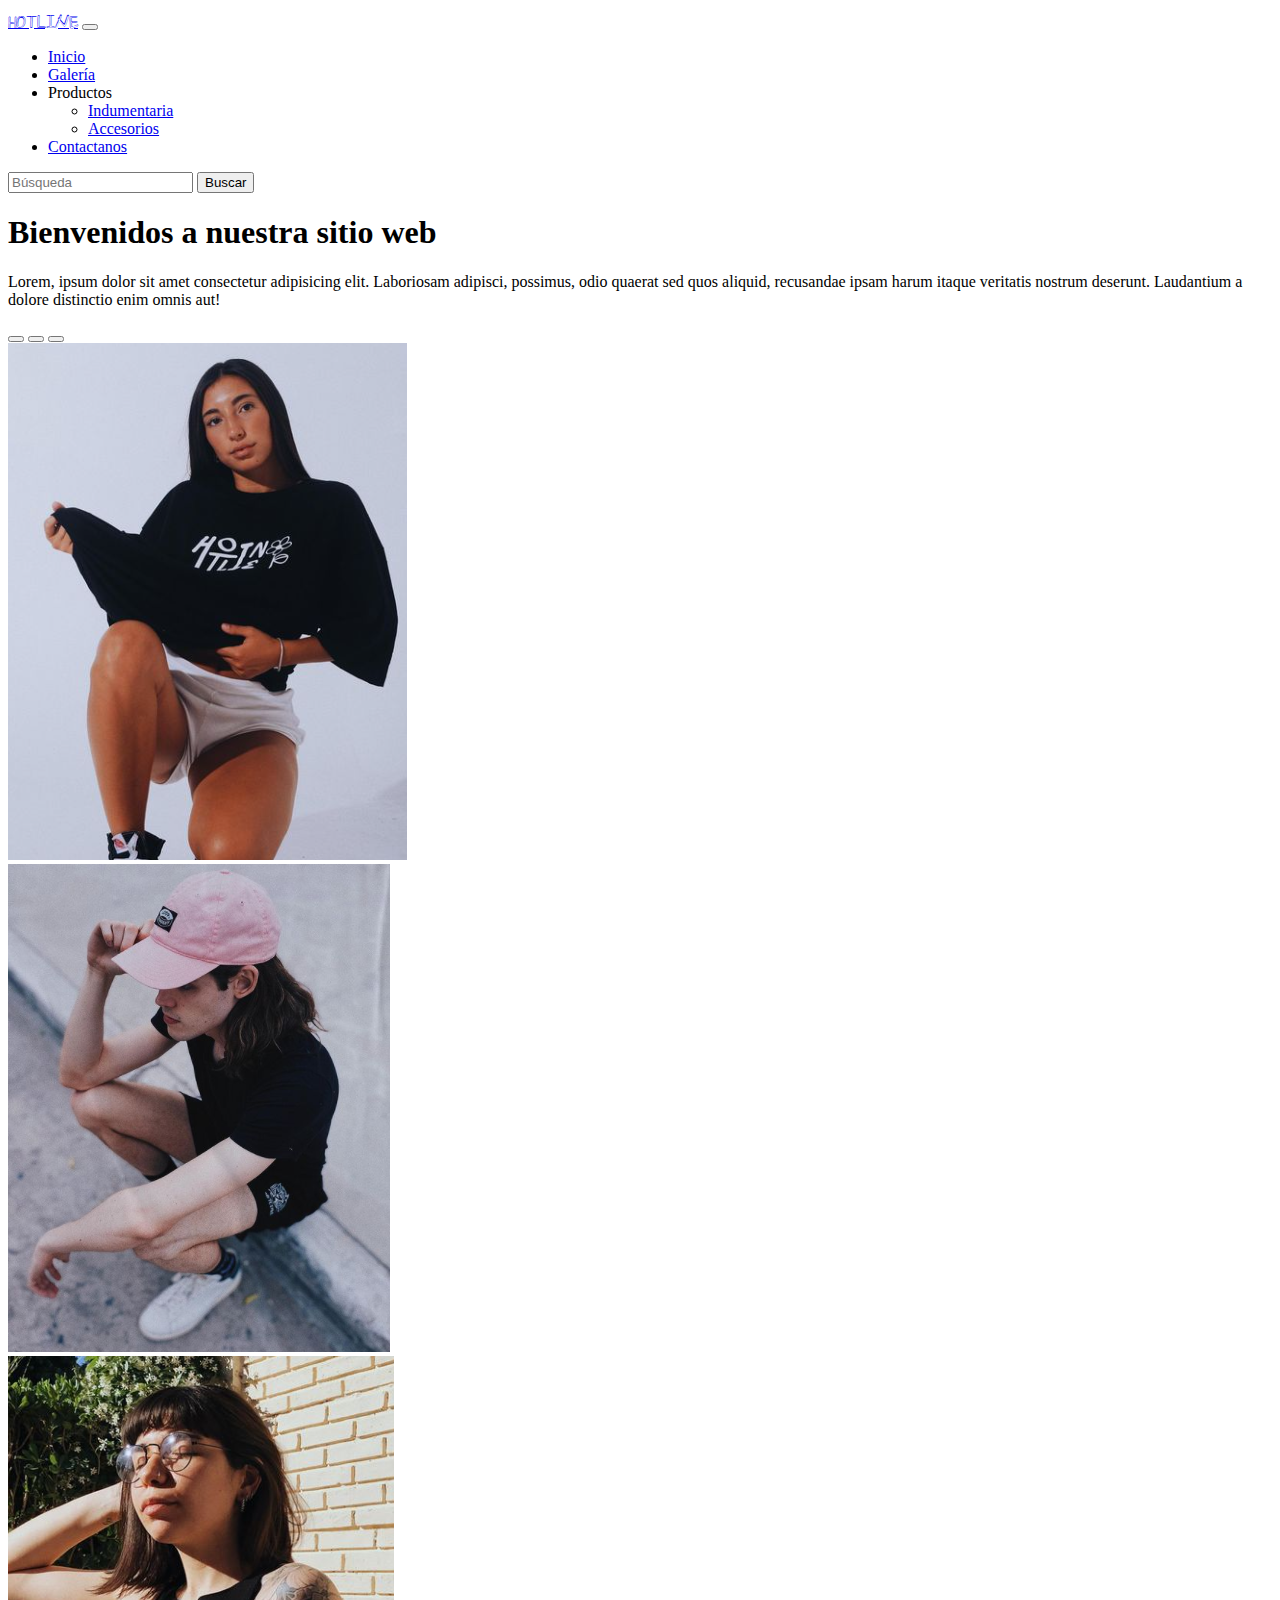
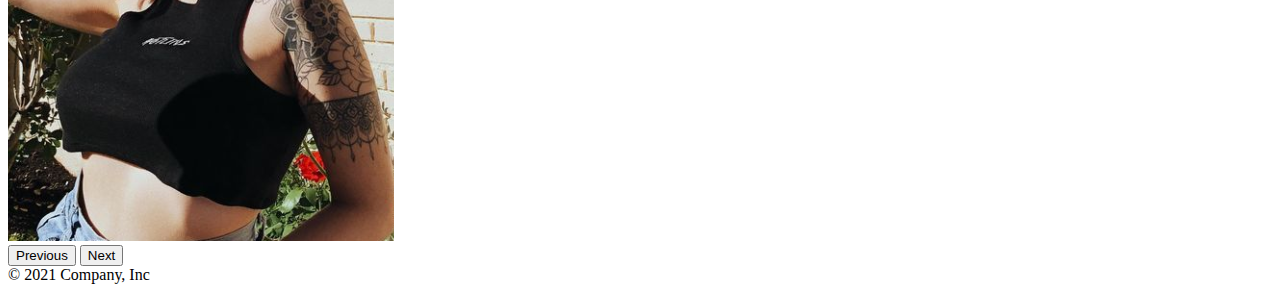
<file: index.html>
<!DOCTYPE html>
<html lang="en">

<head>
    <meta charset="UTF-8">
    <meta http-equiv="X-UA-Compatible" content="IE=edge">
    <meta name="viewport" content="width=device-width, initial-scale=1.0">
    <link rel="stylesheet" href="css/style.css">
    <link href="https://cdn.jsdelivr.net/npm/bootstrap@5.1.3/dist/css/bootstrap.min.css" rel="stylesheet"
        integrity="sha384-1BmE4kWBq78iYhFldvKuhfTAU6auU8tT94WrHftjDbrCEXSU1oBoqyl2QvZ6jIW3" crossorigin="anonymous">
    <script src="https://cdn.jsdelivr.net/npm/bootstrap@5.1.3/dist/js/bootstrap.bundle.min.js"
        integrity="sha384-ka7Sk0Gln4gmtz2MlQnikT1wXgYsOg+OMhuP+IlRH9sENBO0LRn5q+8nbTov4+1p"
        crossorigin="anonymous"></script>
    <title>HOTLINE</title>
</head>

<body>
    <header>
        <nav class="navbar navbar-expand-lg navbar-light bg-light">
            <div class="container-fluid">
                <a class="navbar-brand fs-1 hotline" href="index.html">HOTLINE</a>
                <button class="navbar-toggler" type="button" data-bs-toggle="collapse"
                    data-bs-target="#navbarSupportedContent" aria-controls="navbarSupportedContent"
                    aria-expanded="false" aria-label="Toggle navigation">
                    <span class="navbar-toggler-icon"></span>
                </button>
                <div class="collapse navbar-collapse" id="navbarSupportedContent">
                    <ul class="navbar-nav me-auto mb-2 mb-lg-0">
                        <li class="nav-item">
                            <a class="nav-link active fs-5" aria-current="page" href="index.html"> Inicio </a>
                        </li>
                        <li class="nav-item">
                            <a class="nav-link fs-5" href="pages/galeria.html">Galería</a>
                        </li>
                        <li class="nav-item dropdown fs-5">
                            <a class="nav-link dropdown-toggle" id="navbarDropdown" role="button"
                                data-bs-toggle="dropdown" aria-expanded="false">
                                Productos
                            </a>
                            <ul class="dropdown-menu" aria-labelledby="navbarDropdown">
                                <li><a class="dropdown-item" href="pages/indumentaria.html">Indumentaria</a></li>
                                <li><a class="dropdown-item" href="pages/accesorios.html">Accesorios</a></li>
                            </ul>
                        </li>
                        <li class="nav-item fs-5">
                            <a class="nav-link" href="pages/contacto.html">Contactanos</a>
                        </li>
                    </ul>
                    <form class="d-flex">
                        <input class="form-control me-2" type="search" placeholder="Búsqueda" aria-label="Search">
                        <button class="btn btn-outline-primary" type="submit">Buscar</button>
                    </form>
                </div>
            </div>
        </nav>
    </header>
    <main class="container">
        <h1>Bienvenidos a nuestra sitio web</h1>
        <p>Lorem, ipsum dolor sit amet consectetur adipisicing elit. Laboriosam adipisci, possimus, odio quaerat sed
            quos aliquid, recusandae ipsam harum itaque veritatis nostrum deserunt. Laudantium a dolore distinctio enim
            omnis aut!</p>
        <div class="row mt-5">
            <div class="col-4"></div>
            <div class="col-4">
                <div id="carouselExampleIndicators" class="carousel slide" data-bs-ride="carousel">
                    <div class="carousel-indicators">
                        <button type="button" data-bs-target="#carouselExampleIndicators" data-bs-slide-to="0"
                            class="active" aria-current="true" aria-label="Slide 1"></button>
                        <button type="button" data-bs-target="#carouselExampleIndicators" data-bs-slide-to="1"
                            aria-label="Slide 2"></button>
                        <button type="button" data-bs-target="#carouselExampleIndicators" data-bs-slide-to="2"
                            aria-label="Slide 3"></button>
                    </div>
                    <div class="carousel-inner">
                        <div class="carousel-item active">
                            <img src="images/carrusel1.PNG" class="d-block w-100" alt="...">
                        </div>
                        <div class="carousel-item">
                            <img src="images/carrusel2.PNG" class="d-block w-100" alt="...">
                        </div>
                        <div class="carousel-item">
                            <img src="images/carrusel3.PNG" class="d-block w-100" alt="...">
                        </div>
                    </div>
                    <button class="carousel-control-prev" type="button" data-bs-target="#carouselExampleIndicators"
                        data-bs-slide="prev">
                        <span class="carousel-control-prev-icon" aria-hidden="true"></span>
                        <span class="visually-hidden">Previous</span>
                    </button>
                    <button class="carousel-control-next" type="button" data-bs-target="#carouselExampleIndicators"
                        data-bs-slide="next">
                        <span class="carousel-control-next-icon" aria-hidden="true"></span>
                        <span class="visually-hidden">Next</span>
                    </button>
                </div>
                <div class="col-4"></div>
            </div>
        </div>
    </main>

    <footer class="d-flex flex-wrap justify-content-center align-items-center py-3 my-4 border-top">
        <div class="col-12 justify-content-center d-flex align-items-center">
            <span class="text-muted">© 2021 Company, Inc</span>
        </div>
    </footer>

</body>

</html>
</file>
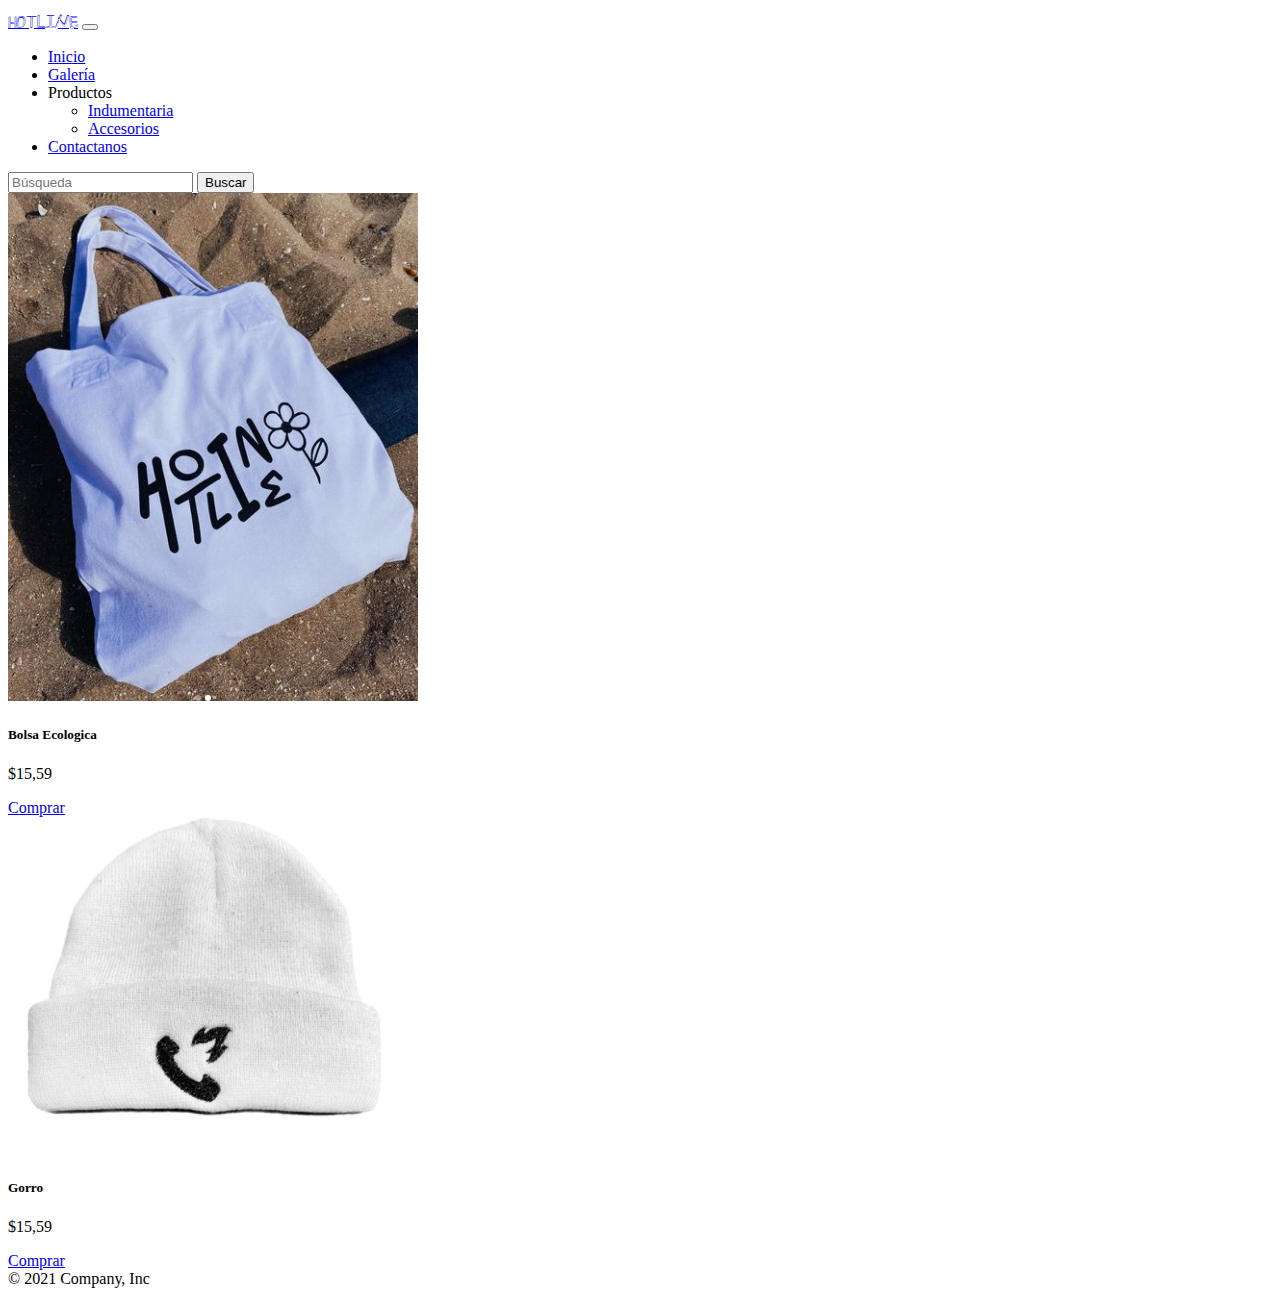
<file: pages/accesorios.html>
<!DOCTYPE html>
<html lang="en">

<head>
    <meta charset="UTF-8">
    <meta http-equiv="X-UA-Compatible" content="IE=edge">
    <meta name="viewport" content="width=device-width, initial-scale=1.0">
    <link rel="stylesheet" href="../css/style.css">
    <link href="https://cdn.jsdelivr.net/npm/bootstrap@5.1.3/dist/css/bootstrap.min.css" rel="stylesheet"
        integrity="sha384-1BmE4kWBq78iYhFldvKuhfTAU6auU8tT94WrHftjDbrCEXSU1oBoqyl2QvZ6jIW3" crossorigin="anonymous">
    <script src="https://cdn.jsdelivr.net/npm/bootstrap@5.1.3/dist/js/bootstrap.bundle.min.js"
        integrity="sha384-ka7Sk0Gln4gmtz2MlQnikT1wXgYsOg+OMhuP+IlRH9sENBO0LRn5q+8nbTov4+1p"
        crossorigin="anonymous"></script>
    <title>HOTLINE</title>
</head>

<body>
    <header>
        <nav class="navbar navbar-expand-lg navbar-light bg-light">
            <div class="container-fluid">
                <a class="navbar-brand fs-1 hotline" href="../index.html">HOTLINE</a>
                <button class="navbar-toggler" type="button" data-bs-toggle="collapse"
                    data-bs-target="#navbarSupportedContent" aria-controls="navbarSupportedContent"
                    aria-expanded="false" aria-label="Toggle navigation">
                    <span class="navbar-toggler-icon"></span>
                </button>
                <div class="collapse navbar-collapse" id="navbarSupportedContent">
                    <ul class="navbar-nav me-auto mb-2 mb-lg-0">
                        <li class="nav-item">
                            <a class="nav-link fs-5" aria-current="page" href="../index.html"> Inicio </a>
                        </li>
                        <li class="nav-item">
                            <a class="nav-link fs-5" href="galeria.html">Galería</a>
                        </li>
                        <li class="nav-item dropdown fs-5">
                            <a class="nav-link dropdown-toggle  active " id="navbarDropdown" role="button"
                                data-bs-toggle="dropdown" aria-expanded="false">
                                Productos
                            </a>
                            <ul class="dropdown-menu" aria-labelledby="navbarDropdown">
                                <li><a class="dropdown-item" href="indumentaria.html">Indumentaria</a></li>
                                <li><a class="dropdown-item" href="accesorios.html">Accesorios</a></li>
                            </ul>
                        </li>
                        <li class="nav-item fs-5">
                            <a class="nav-link" href="contacto.html">Contactanos</a>
                        </li>
                    </ul>
                    <form class="d-flex">
                        <input class="form-control me-2" type="search" placeholder="Búsqueda" aria-label="Search">
                        <button class="btn btn-outline-primary" type="submit">Buscar</button>
                    </form>
                </div>
            </div>
        </nav>
    </header>
    <main>
        <div class="d-flex flex-wrap justify-content-center align-items-center py-3 my-4 border-top">
            <div class="card" style="width: 18rem;">
                <img src="../images/ecobolsa.PNG" class="card-img-top" alt="bolsa">
                <div class="card-body">
                  <h5 class="card-title">Bolsa Ecologica</h5>
                  <p class="card-text">$15,59</p>
                  <a href="#" class="btn btn-primary">Comprar</a>
                </div>
              </div>
              <div class="col-2"></div>
              <div class="card" style="width: 18rem;">
                <img src="../images/gorro.PNG" class="card-img-top" alt="gorro">
                <div class="card-body">
                  <h5 class="card-title">Gorro</h5>
                  <p class="card-text">$15,59</p>
                  <a href="#" class="btn btn-primary">Comprar</a>
                </div>
              </div>
        </div>
    </main>
    <footer class="d-flex flex-wrap justify-content-center align-items-center py-3 my-4 border-top">
        <div class="col-12 justify-content-center d-flex align-items-center">
            <span class="text-muted">© 2021 Company, Inc</span>
        </div>
    </footer>

</body>

</html>
</file>
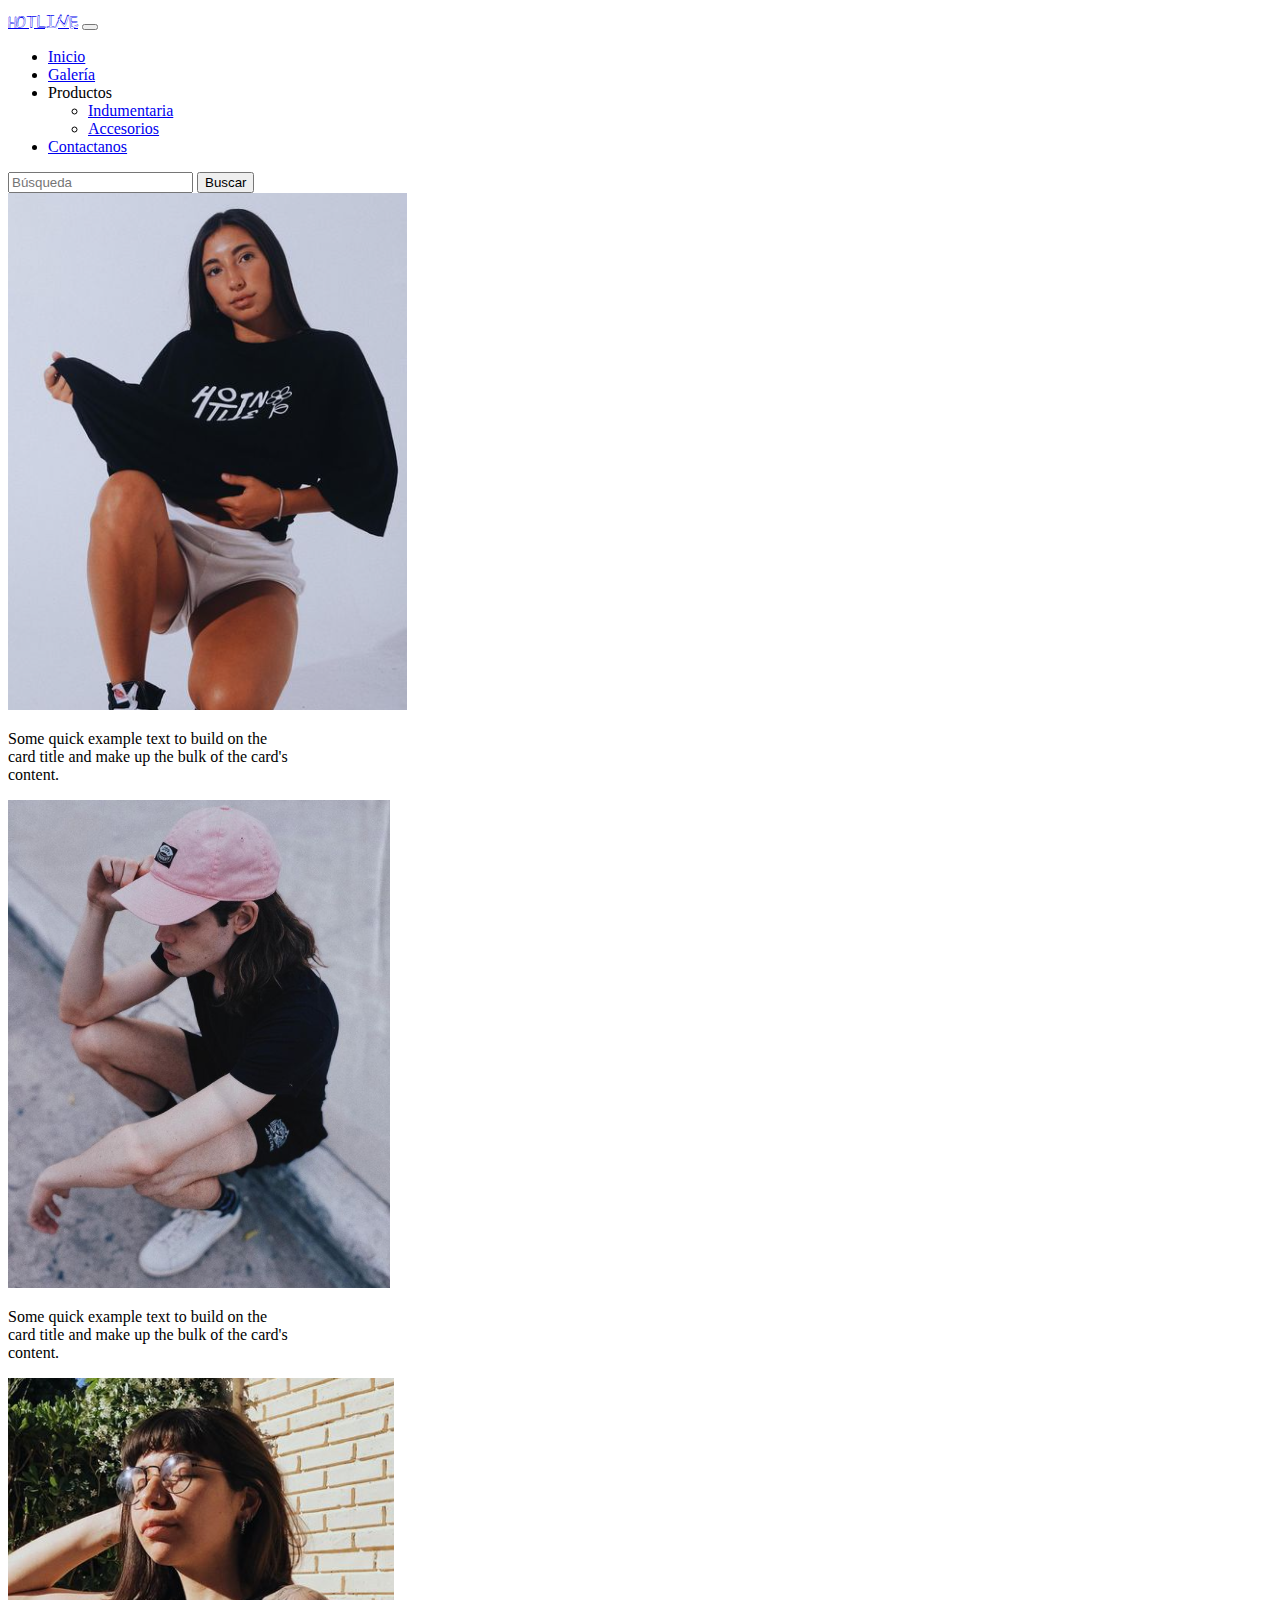
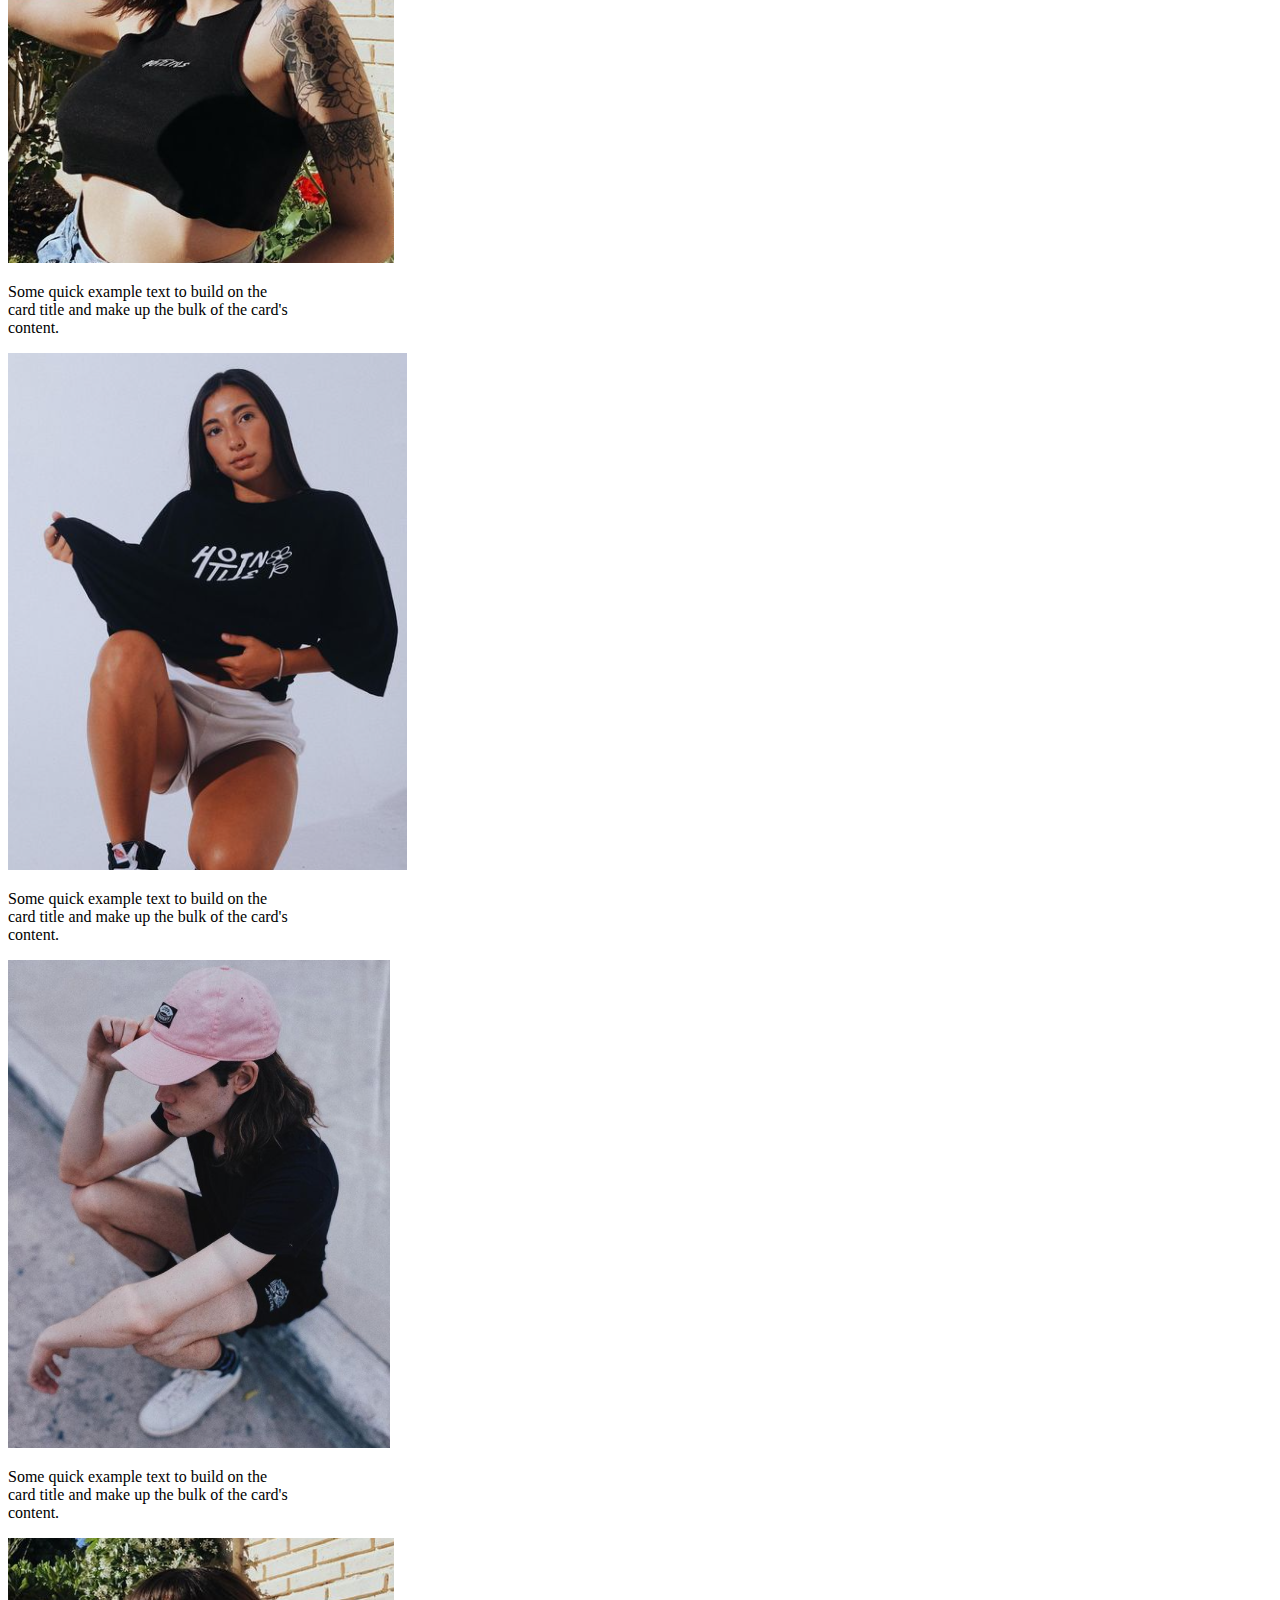
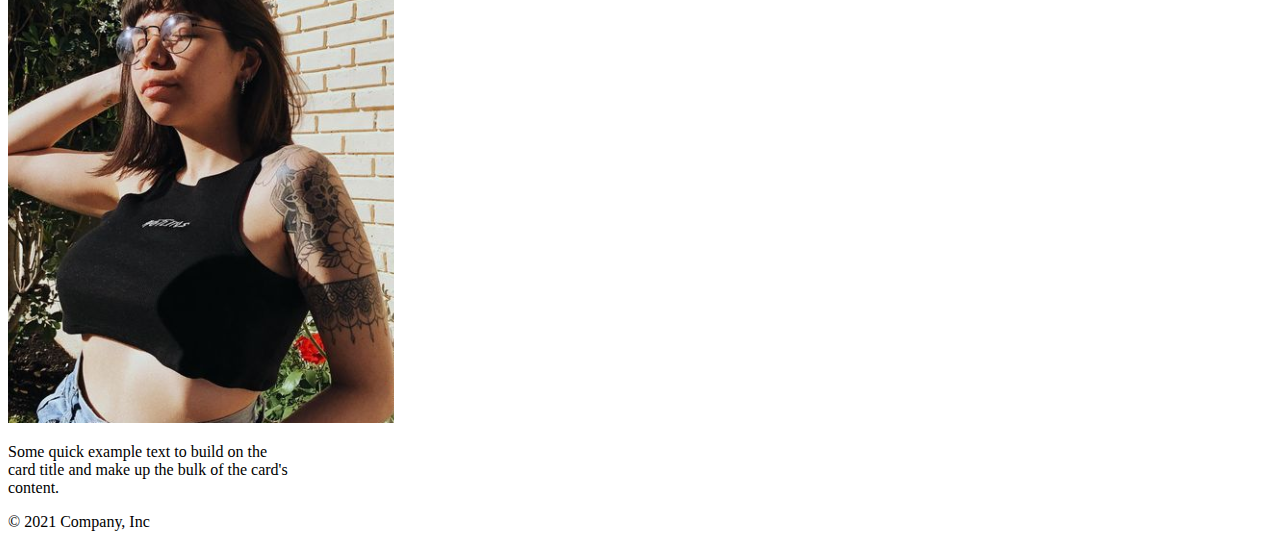
<file: pages/galeria.html>
<!DOCTYPE html>
<html lang="en">

<head>
    <meta charset="UTF-8">
    <meta http-equiv="X-UA-Compatible" content="IE=edge">
    <meta name="viewport" content="width=device-width, initial-scale=1.0">
    <link rel="stylesheet" href="../css/style.css">
    <link href="https://cdn.jsdelivr.net/npm/bootstrap@5.1.3/dist/css/bootstrap.min.css" rel="stylesheet"
        integrity="sha384-1BmE4kWBq78iYhFldvKuhfTAU6auU8tT94WrHftjDbrCEXSU1oBoqyl2QvZ6jIW3" crossorigin="anonymous">
    <script src="https://cdn.jsdelivr.net/npm/bootstrap@5.1.3/dist/js/bootstrap.bundle.min.js"
        integrity="sha384-ka7Sk0Gln4gmtz2MlQnikT1wXgYsOg+OMhuP+IlRH9sENBO0LRn5q+8nbTov4+1p"
        crossorigin="anonymous"></script>
    <title>HOTLINE</title>
</head>

<body>
    <header>
        <nav class="navbar navbar-expand-lg navbar-light bg-light">
            <div class="container-fluid">
                <a class="navbar-brand fs-1 hotline" href="../index.html">HOTLINE</a>
                <button class="navbar-toggler" type="button" data-bs-toggle="collapse"
                    data-bs-target="#navbarSupportedContent" aria-controls="navbarSupportedContent"
                    aria-expanded="false" aria-label="Toggle navigation">
                    <span class="navbar-toggler-icon"></span>
                </button>
                <div class="collapse navbar-collapse" id="navbarSupportedContent">
                    <ul class="navbar-nav me-auto mb-2 mb-lg-0">
                        <li class="nav-item">
                            <a class="nav-link  fs-5" aria-current="page" href="../index.html"> Inicio </a>
                        </li>
                        <li class="nav-item">
                            <a class="nav-link active fs-5" href="galeria.html">Galería</a>
                        </li>
                        <li class="nav-item dropdown fs-5">
                            <a class="nav-link dropdown-toggle" id="navbarDropdown" role="button"
                                data-bs-toggle="dropdown" aria-expanded="false">
                                Productos
                            </a>
                            <ul class="dropdown-menu" aria-labelledby="navbarDropdown">
                                <li><a class="dropdown-item" href="indumentaria.html">Indumentaria</a></li>
                                <li><a class="dropdown-item" href="accesorios.html">Accesorios</a></li>
                            </ul>
                        </li>
                        <li class="nav-item fs-5">
                            <a class="nav-link" href="contacto.html">Contactanos</a>
                        </li>
                    </ul>
                    <form class="d-flex">
                        <input class="form-control me-2" type="search" placeholder="Búsqueda" aria-label="Search">
                        <button class="btn btn-outline-primary" type="submit">Buscar</button>
                    </form>
                </div>
            </div>
        </nav>
    </header>
    <main>
        <div class="container">
            <div class="row justify-content-center">
                <div class="card m-3" style="width: 18rem;">
                    <img src="../images/carrusel1.PNG" class="card-img-top" alt="logo">
                    <div class="card-body">
                        <p class="card-text">Some quick example text to build on the card title and make up the bulk of
                            the
                            card's content.</p>
                    </div>
                </div>
                <div class="card m-3" style="width: 18rem;">
                    <img src="../images/carrusel2.PNG" class="card-img-top" alt="logo">
                    <div class="card-body">
                        <p class="card-text">Some quick example text to build on the card title and make up the bulk of
                            the
                            card's content.</p>
                    </div>
                </div>
                <div class="card m-3" style="width: 18rem;">
                    <img src="../images/carrusel3.PNG" class="card-img-top" alt="logo">
                    <div class="card-body">
                        <p class="card-text">Some quick example text to build on the card title and make up the bulk of
                            the
                            card's content.</p>
                    </div>
                </div>
                <div class="card m-3" style="width: 18rem;">
                    <img src="../images/carrusel1.PNG" class="card-img-top" alt="logo">
                    <div class="card-body">
                        <p class="card-text">Some quick example text to build on the card title and make up the bulk of
                            the
                            card's content.</p>
                    </div>
                </div>
                <div class="card m-3" style="width: 18rem;">
                    <img src="../images/carrusel2.PNG" class="card-img-top" alt="logo">
                    <div class="card-body">
                        <p class="card-text">Some quick example text to build on the card title and make up the bulk of
                            the
                            card's content.</p>
                    </div>
                </div>
                <div class="card m-3" style="width: 18rem;">
                    <img src="../images/carrusel3.PNG" class="card-img-top" alt="logo">
                    <div class="card-body">
                        <p class="card-text">Some quick example text to build on the card title and make up the bulk of
                            the
                            card's content.</p>
                    </div>
                </div>
            </div>
        </div>
    </main>
    <footer class="d-flex flex-wrap justify-content-center align-items-center py-3 my-4 border-top">
        <div class="col-12 justify-content-center d-flex align-items-center">
            <span class="text-muted">© 2021 Company, Inc</span>
        </div>
    </footer>

</body>

</html>
</file>
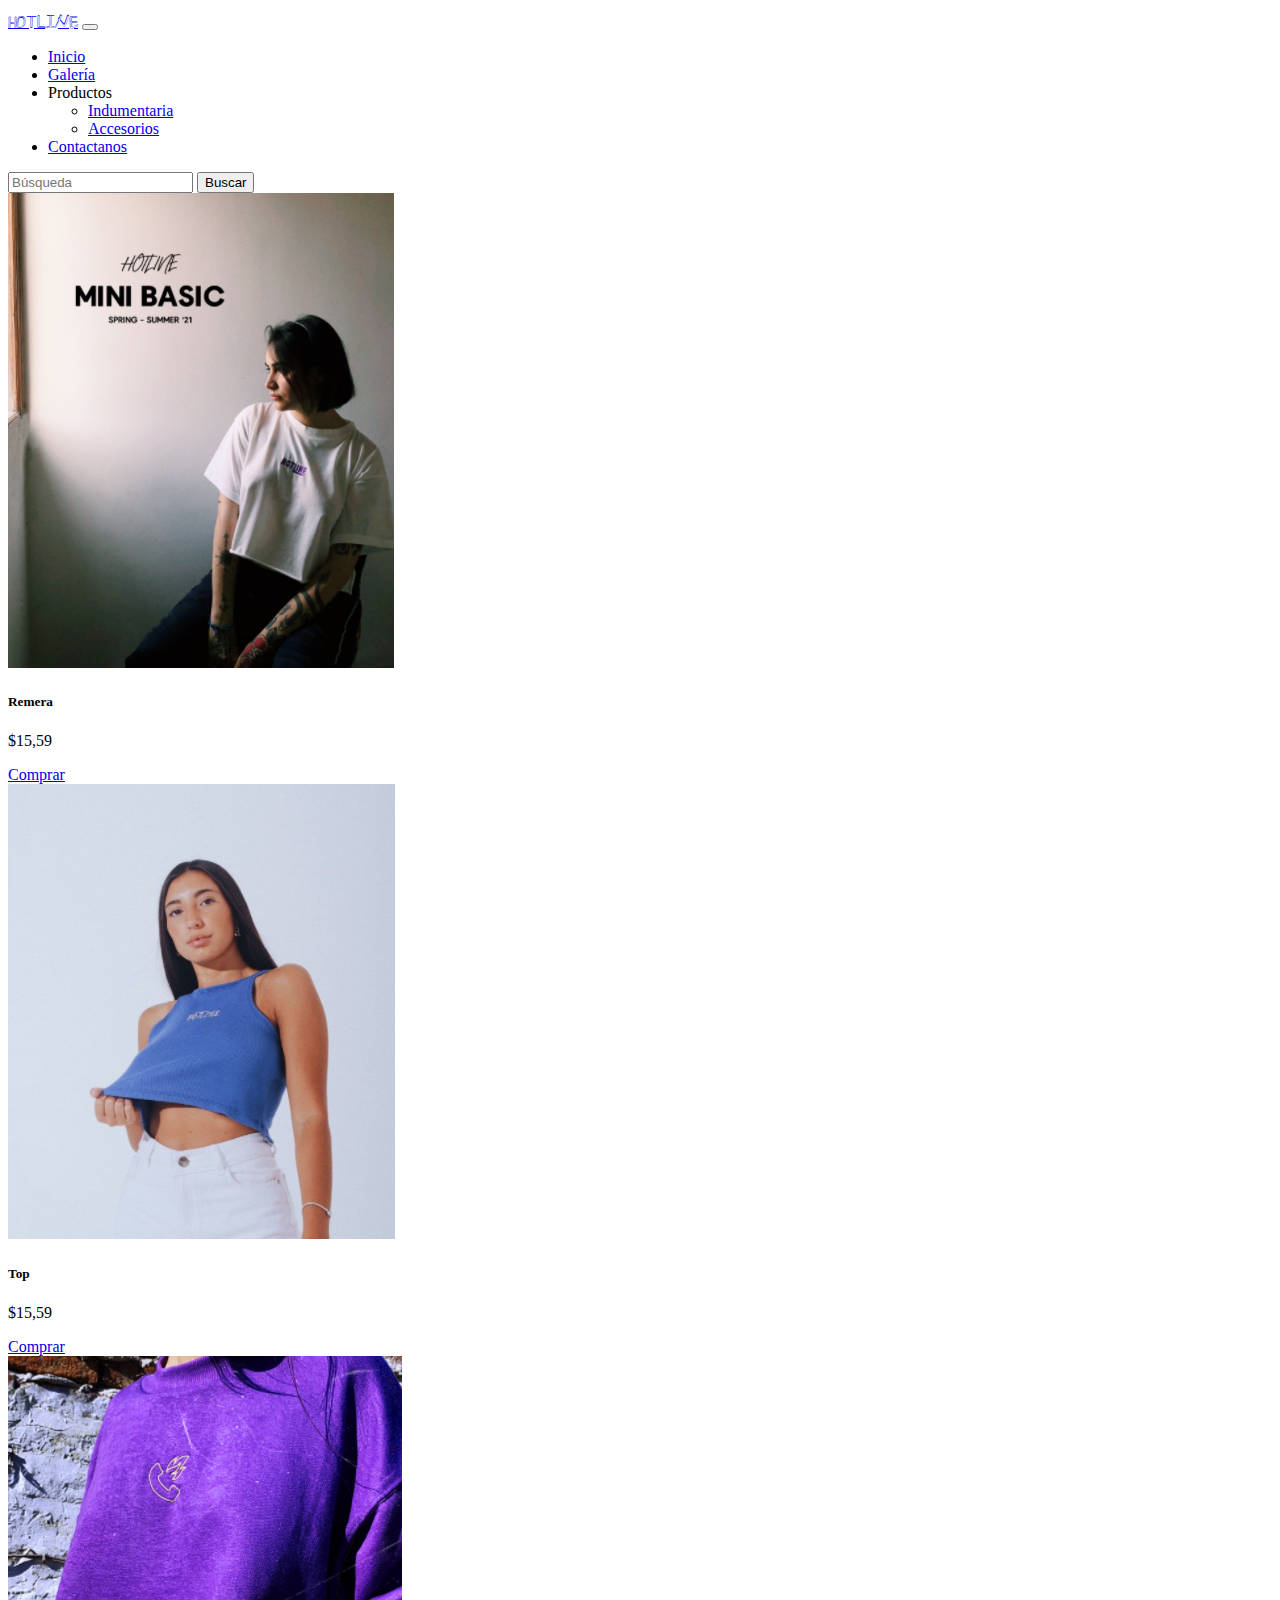
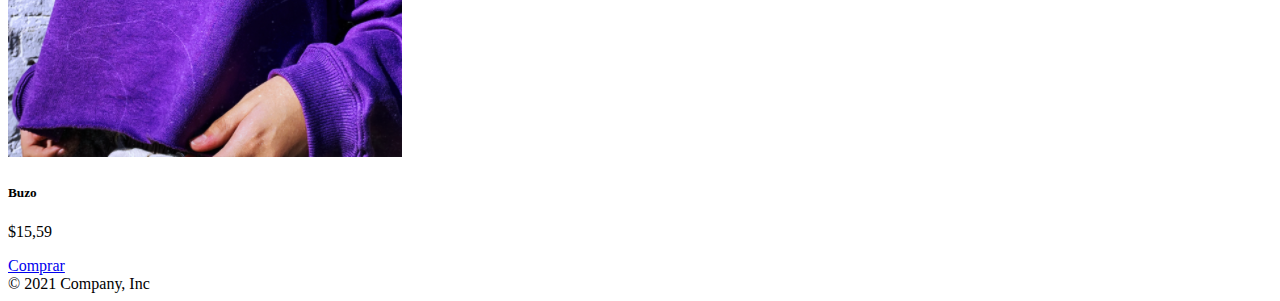
<file: pages/indumentaria.html>
<!DOCTYPE html>
<html lang="en">

<head>
    <meta charset="UTF-8">
    <meta http-equiv="X-UA-Compatible" content="IE=edge">
    <meta name="viewport" content="width=device-width, initial-scale=1.0">
    <link rel="stylesheet" href="../css/style.css">
    <link href="https://cdn.jsdelivr.net/npm/bootstrap@5.1.3/dist/css/bootstrap.min.css" rel="stylesheet"
        integrity="sha384-1BmE4kWBq78iYhFldvKuhfTAU6auU8tT94WrHftjDbrCEXSU1oBoqyl2QvZ6jIW3" crossorigin="anonymous">
    <script src="https://cdn.jsdelivr.net/npm/bootstrap@5.1.3/dist/js/bootstrap.bundle.min.js"
        integrity="sha384-ka7Sk0Gln4gmtz2MlQnikT1wXgYsOg+OMhuP+IlRH9sENBO0LRn5q+8nbTov4+1p"
        crossorigin="anonymous"></script>
    <title>HOTLINE</title>
</head>

<body>
    <header>
        <nav class="navbar navbar-expand-lg navbar-light bg-light">
            <div class="container-fluid">
                <a class="navbar-brand fs-1 hotline" href="../index.html">HOTLINE</a>
                <button class="navbar-toggler" type="button" data-bs-toggle="collapse"
                    data-bs-target="#navbarSupportedContent" aria-controls="navbarSupportedContent"
                    aria-expanded="false" aria-label="Toggle navigation">
                    <span class="navbar-toggler-icon"></span>
                </button>
                <div class="collapse navbar-collapse" id="navbarSupportedContent">
                    <ul class="navbar-nav me-auto mb-2 mb-lg-0">
                        <li class="nav-item">
                            <a class="nav-link  fs-5" aria-current="page" href="../index.html"> Inicio </a>
                        </li>
                        <li class="nav-item">
                            <a class="nav-link fs-5" href="galeria.html">Galería</a>
                        </li>
                        <li class="nav-item dropdown fs-5">
                            <a class="nav-link dropdown-toggle active" id="navbarDropdown" role="button"
                                data-bs-toggle="dropdown" aria-expanded="false">
                                Productos
                            </a>
                            <ul class="dropdown-menu" aria-labelledby="navbarDropdown">
                                <li><a class="dropdown-item" href="indumentaria.html">Indumentaria</a></li>
                                <li><a class="dropdown-item" href="accesorios.html">Accesorios</a></li>
                            </ul>
                        </li>
                        <li class="nav-item fs-5">
                            <a class="nav-link" href="contacto.html">Contactanos</a>
                        </li>
                    </ul>
                    <form class="d-flex">
                        <input class="form-control me-2" type="search" placeholder="Búsqueda" aria-label="Search">
                        <button class="btn btn-outline-primary" type="submit">Buscar</button>
                    </form>
                </div>
            </div>
        </nav>
    </header>
    <main>
        <div class="d-flex flex-wrap justify-content-center align-items-center py-3 my-4 border-top">
            <div class="card" style="width: 18rem;">
                <img src="../images/Capturareme.PNG" class="card-img-top" alt="remera">
                <div class="card-body">
                  <h5 class="card-title">Remera</h5>
                  <p class="card-text">$15,59</p>
                  <a href="#" class="btn btn-primary">Comprar</a>
                </div>
              </div>
              <div class="col-1"></div>
              <div class="card" style="width: 18rem;">
                <img src="../images/Capturatop.PNG" class="card-img-top" alt="top">
                <div class="card-body">
                  <h5 class="card-title">Top</h5>
                  <p class="card-text">$15,59</p>
                  <a href="#" class="btn btn-primary">Comprar</a>
                </div>
              </div>
              <div class="col-1"></div>
              <div class="card" style="width: 18rem;">
                <img src="../images/Captura.PNG" class="card-img-top" alt="buzo">
                <div class="card-body">
                  <h5 class="card-title">Buzo</h5>
                  <p class="card-text">$15,59</p>
                  <a href="#" class="btn btn-primary">Comprar</a>
                </div>
              </div>
        </div>
    </main>
    <footer class="d-flex flex-wrap justify-content-center align-items-center py-3 my-4 border-top">
        <div class="col-12 justify-content-center d-flex align-items-center">
            <span class="text-muted">© 2021 Company, Inc</span>
        </div>
    </footer>

</body>

</html>
</file>
<file: css/style.css>
@import url('https://fonts.googleapis.com/css2?family=Roboto:wght@100&family=Shizuru&display=swap');

.hotline {
    font-family: 'Shizuru', cursive;
}
</file>
